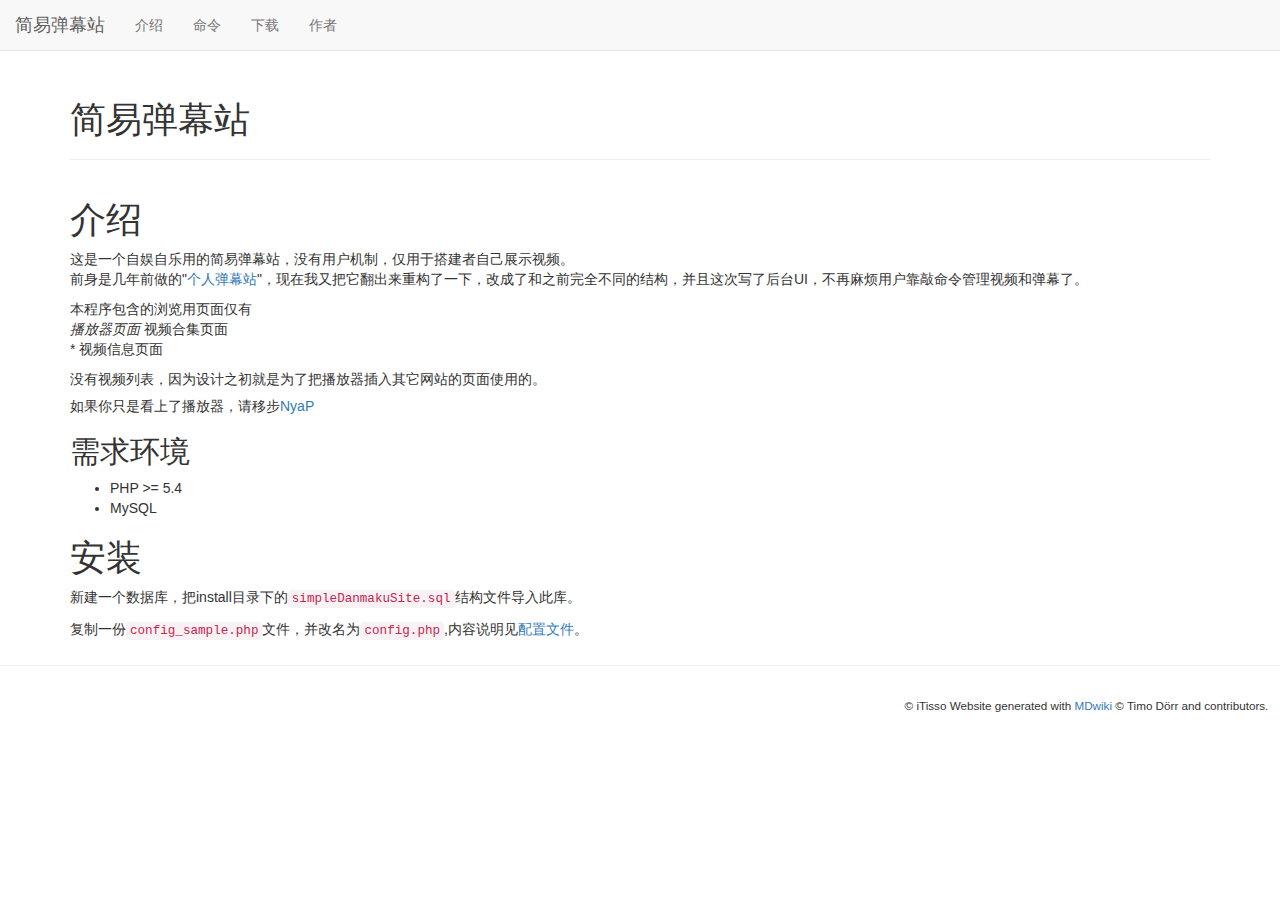
<file: doc/index.html>
<!DOCTYPE html>
<html>
<!--
   This is MDwiki v0.6.2
   (C) 2013 by Timo Dörr and contributors. This software is licensed
   under the terms of the GNU GPLv3 with additional terms applied.
   See https://github.com/Dynalon/mdwiki/blob/master/LICENSE.txt for more detail.
   See http://github.com/Dynalon/mdwiki for a copy of the source code.
-->
<head>
    <title>MDwiki</title>
    <meta name="viewport" content="width=device-width, initial-scale=1.0">
    <meta name="fragment" content="!">
    <link rel="shortcut icon" type="image/x-icon" href="favicon.png" />
    <meta charset="UTF-8">
    <style type="text/css">
    /* hide the main content while we assemble everything */
    .md-hidden-load { display: none; }

    .anchor-highlight {
        font-size: 0.7em;
        margin-left: 0.25em;
    }
    /* for pageContentMenu */
    #md-page-menu {
            position: static;
    }
    #md-page-menu a.active {
        /* background-color: rgba(0, 0, 0, 0.01); */
        font-weight: bold;
        padding-left: 6px;

    }
    @media (min-width: 992px) {
        #md-page-menu.affix {
            position: fixed;
        }
    }
    @media (min-width: 768px) {
        .md-float-left .col-sm-8, .md-float-right .col-sm-8 {
            max-width: 66.67%;
        }
        .md-float-left .col-sm-4, .md-float-right .col-sm-4  {
            max-width: 33.33%;
        }
        .md-float-left .col-sm-2, .md-float-right .col-sm-2 {
            max-width: 16.67%;
        }

    }
    @media (max-width: 992px) {
        a.forkmeongithub {
            display: none;
        }
    }
    @media (max-width: 768px) {
        /* don't use floating for smaller screens */
        .md-float-left .col-sm-8, .md-float-left .col-sm-4, .md-float-left .col-sm-2 {
            width: 100%;
            max-width: !important;
            min-width: 100%;
        }
        .md-float-right .col-sm-8, .md-float-right .col-sm-4, .md-float-right .col-sm-2 {
            width: 100%;
            max-width: !important;
            min-width: 100%;
        }
    }

    .md-floatenv .md-text {
        /* md-text is not of md-col-* but needs the spacing */
        margin-left: 15px;
        margin-right: 15px;
    }

    /* float images */
    .md-float-left .col-sm-8, .md-float-left .col-sm-4, .md-float-left .col-sm-2 {
        width: auto;
    }
    .md-float-right .col-sm-8, .md-float-right .col-sm-4, .md-float-right .col-sm-2 {
        float: right !important;
        width: auto;
    }
    #md-all .md-copyright-footer {
        background-color: !important;
        font-size: smaller;
        padding: 1em;
    }
    </style>

<link rel="stylesheet" href="//netdna.bootstrapcdn.com/bootstrap/3.0.0/css/bootstrap.min.css" type="text/css"></link>
<link rel="stylesheet" href="//yandex.st/highlightjs/7.3/styles/github.min.css" type="text/css"></link>
<script type="text/javascript" src="//ajax.googleapis.com/ajax/libs/jquery/1.8.3/jquery.min.js"></script>
<script type="text/javascript" src="//netdna.bootstrapcdn.com/bootstrap/3.0.0/js/bootstrap.min.js"></script>
<script type="text/javascript" src="//yandex.st/highlightjs/7.3/highlight.min.js"></script>
<!-- START extlib/css/colorbox.css -->
<style id="style:extlib/css/colorbox.css">/*
    ColorBox Core Style:
    The following CSS is consistent between example themes and should not be altered.
*/
#colorbox, #cboxOverlay, #cboxWrapper{position:absolute; top:0; left:0; z-index:9999; overflow:hidden;}
#cboxOverlay{position:fixed; width:100%; height:100%;}
#cboxMiddleLeft, #cboxBottomLeft{clear:left;}
#cboxContent{position:relative;}
#cboxLoadedContent{overflow:auto;}
#cboxTitle{margin:0;}
#cboxLoadingOverlay, #cboxLoadingGraphic{position:absolute; top:0; left:0; width:100%; height:100%;}
#cboxPrevious, #cboxNext, #cboxClose, #cboxSlideshow{cursor:pointer;}
.cboxPhoto{float:left; margin:auto; border:0; display:block; max-width:none;}
.cboxIframe{width:100%; height:100%; display:block; border:0;}
#colorbox, #cboxContent, #cboxLoadedContent{box-sizing:content-box;}

/*
    User Style:
    Change the following styles to modify the appearance of ColorBox.  They are
    ordered & tabbed in a way that represents the nesting of the generated HTML.
*/
#cboxOverlay{background:#000;}

#colorbox{}

        #cboxTitle{position:absolute; bottom:-25px; left:0; text-align:center; width:100%; font-weight:bold; color:#7C7C7C;}
        #cboxCurrent{position:absolute; bottom:-25px; left:58px; font-weight:bold; color:#7C7C7C;}

        #cboxPrevious, #cboxNext, #cboxClose, #cboxSlideshow{position:absolute; bottom:-29px; background-repeat: no-repeat; background-position: 0px 0px; width:23px; height:23px; text-indent:-9999px;}
        #cboxPrevious{left:0px; background-position: -51px -25px;}
        #cboxPrevious:hover{background-position:-51px 0px;}
        #cboxNext{left:27px; background-position:-75px -25px;}
        #cboxNext:hover{background-position:-75px 0px;}
        #cboxClose{right:0; background-position:-100px -25px;}
        #cboxClose:hover{background-position:-100px 0px;}

        .cboxSlideshow_on #cboxSlideshow{background-position:-125px 0px; right:27px;}
        .cboxSlideshow_on #cboxSlideshow:hover{background-position:-150px 0px;}
        .cboxSlideshow_off #cboxSlideshow{background-position:-150px -25px; right:27px;}
        .cboxSlideshow_off #cboxSlideshow:hover{background-position:-125px 0px;}

/* begin inline customizing */

    #cboxBottomCenter{height:43px; background-repeat: repeat-x; background-position: bottom left;}
    #cboxTopCenter{height:14px; background-repeat: repeat-x; background-position: top left;}

    #cboxBottomCenter, #cboxTopCenter {background-image:url([data-uri]);}

    #cboxTopLeft, #cboxTopRight, #cboxBottomLeft, #cboxBottomRight, #cboxMiddleLeft,

    #cboxMiddleRight, #cboxContent,#cboxPrevious, #cboxNext, #cboxClose, #cboxSlideshow {
        background-image:url([data-uri]);
    }

    #cboxTopLeft{width:14px; height:14px; background-repeat: no-repeat; background-position: 0 0;}
    #cboxTopRight{width:14px; height:14px; background-repeat: no-repeat; background-position: -36px 0;}
    #cboxBottomLeft{width:14px; height:43px; background-repeat: no-repeat; background-position: 0 -32px;}
    #cboxBottomRight{width:14px; height:43px;  background-repeat: no-repeat; background-position: -36px -32px;}
    #cboxMiddleLeft{width:14px; background-repeat: repeat-y; background-position: -175px 0;}
    #cboxMiddleRight{width:14px; background-repeat: repeat-y; background-position: -211px 0;}
    #cboxContent{background:#fff; overflow:visible;}



        .cboxIframe{background:#fff;}
        #cboxError{padding:50px; border:1px solid #ccc;}
        #cboxLoadedContent{margin-bottom:5px;}
        #cboxLoadingOverlay{background:url([data-uri]);
         background-repeat: no-repeat; background-position: center center;}
        #cboxLoadingGraphic{background: url([data-uri]);
            background-repeat: no-repeat; background-position: center center;}
</style><!-- END extlib/css/colorbox.css -->
<!-- START extlib/js/jquery.colorbox.min.js -->
<script type="text/javascript">(function(a,b,c){function Z(c,d,e){var g=b.createElement(c);return d&&(g.id=f+d),e&&(g.style.cssText=e),a(g)}function $(a){var b=y.length,c=(Q+a)%b;return 0>c?b+c:c}function _(a,b){return Math.round((/%/.test(a)?("x"===b?bb():cb())/100:1)*parseInt(a,10))}function ab(a){return K.photo||/\.(gif|png|jp(e|g|eg)|bmp|ico)((#|\?).*)?$/i.test(a)}function bb(){return c.innerWidth||z.width()}function cb(){return c.innerHeight||z.height()}function db(){var b,c=a.data(P,e);null==c?(K=a.extend({},d),console&&console.log&&console.log("Error: cboxElement missing settings object")):K=a.extend({},c);for(b in K)a.isFunction(K[b])&&"on"!==b.slice(0,2)&&(K[b]=K[b].call(P));K.rel=K.rel||P.rel||a(P).data("rel")||"nofollow",K.href=K.href||a(P).attr("href"),K.title=K.title||P.title,"string"==typeof K.href&&(K.href=a.trim(K.href))}function eb(b,c){a.event.trigger(b),c&&c.call(P)}function fb(){var a,d,e,b=f+"Slideshow_",c="click."+f;K.slideshow&&y[1]?(d=function(){F.text(K.slideshowStop).unbind(c).bind(j,function(){(K.loop||y[Q+1])&&(a=setTimeout(W.next,K.slideshowSpeed))}).bind(i,function(){clearTimeout(a)}).one(c+" "+k,e),r.removeClass(b+"off").addClass(b+"on"),a=setTimeout(W.next,K.slideshowSpeed)},e=function(){clearTimeout(a),F.text(K.slideshowStart).unbind([j,i,k,c].join(" ")).one(c,function(){W.next(),d()}),r.removeClass(b+"on").addClass(b+"off")},K.slideshowAuto?d():e()):r.removeClass(b+"off "+b+"on")}function gb(b){U||(P=b,db(),y=a(P),Q=0,"nofollow"!==K.rel&&(y=a("."+g).filter(function(){var c,b=a.data(this,e);return b&&(c=a(this).data("rel")||b.rel||this.rel),c===K.rel}),Q=y.index(P),-1===Q&&(y=y.add(P),Q=y.length-1)),S||(S=T=!0,r.show(),K.returnFocus&&a(P).blur().one(l,function(){a(this).focus()}),q.css({opacity:+K.opacity,cursor:K.overlayClose?"pointer":"auto"}).show(),K.w=_(K.initialWidth,"x"),K.h=_(K.initialHeight,"y"),W.position(),o&&z.bind("resize."+p+" scroll."+p,function(){q.css({width:bb(),height:cb(),top:z.scrollTop(),left:z.scrollLeft()})}).trigger("resize."+p),eb(h,K.onOpen),J.add(D).hide(),I.html(K.close).show()),W.load(!0))}function hb(){!r&&b.body&&(Y=!1,z=a(c),r=Z(X).attr({id:e,"class":n?f+(o?"IE6":"IE"):""}).hide(),q=Z(X,"Overlay",o?"position:absolute":"").hide(),C=Z(X,"LoadingOverlay").add(Z(X,"LoadingGraphic")),s=Z(X,"Wrapper"),t=Z(X,"Content").append(A=Z(X,"LoadedContent","width:0; height:0; overflow:hidden"),D=Z(X,"Title"),E=Z(X,"Current"),G=Z(X,"Next"),H=Z(X,"Previous"),F=Z(X,"Slideshow").bind(h,fb),I=Z(X,"Close")),s.append(Z(X).append(Z(X,"TopLeft"),u=Z(X,"TopCenter"),Z(X,"TopRight")),Z(X,!1,"clear:left").append(v=Z(X,"MiddleLeft"),t,w=Z(X,"MiddleRight")),Z(X,!1,"clear:left").append(Z(X,"BottomLeft"),x=Z(X,"BottomCenter"),Z(X,"BottomRight"))).find("div div").css({"float":"left"}),B=Z(X,!1,"position:absolute; width:9999px; visibility:hidden; display:none"),J=G.add(H).add(E).add(F),a(b.body).append(q,r.append(s,B)))}function ib(){return r?(Y||(Y=!0,L=u.height()+x.height()+t.outerHeight(!0)-t.height(),M=v.width()+w.width()+t.outerWidth(!0)-t.width(),N=A.outerHeight(!0),O=A.outerWidth(!0),r.css({"padding-bottom":L,"padding-right":M}),G.click(function(){W.next()}),H.click(function(){W.prev()}),I.click(function(){W.close()}),q.click(function(){K.overlayClose&&W.close()}),a(b).bind("keydown."+f,function(a){var b=a.keyCode;S&&K.escKey&&27===b&&(a.preventDefault(),W.close()),S&&K.arrowKey&&y[1]&&(37===b?(a.preventDefault(),H.click()):39===b&&(a.preventDefault(),G.click()))}),a("."+g,b).live("click",function(a){a.which>1||a.shiftKey||a.altKey||a.metaKey||(a.preventDefault(),gb(this))})),!0):!1}var q,r,s,t,u,v,w,x,y,z,A,B,C,D,E,F,G,H,I,J,K,L,M,N,O,P,Q,R,S,T,U,V,W,Y,d={transition:"elastic",speed:300,width:!1,initialWidth:"600",innerWidth:!1,maxWidth:!1,height:!1,initialHeight:"450",innerHeight:!1,maxHeight:!1,scalePhotos:!0,scrolling:!0,inline:!1,html:!1,iframe:!1,fastIframe:!0,photo:!1,href:!1,title:!1,rel:!1,opacity:.9,preloading:!0,current:"image {current} of {total}",previous:"previous",next:"next",close:"close",xhrError:"This content failed to load.",imgError:"This image failed to load.",open:!1,returnFocus:!0,reposition:!0,loop:!0,slideshow:!1,slideshowAuto:!0,slideshowSpeed:2500,slideshowStart:"start slideshow",slideshowStop:"stop slideshow",onOpen:!1,onLoad:!1,onComplete:!1,onCleanup:!1,onClosed:!1,overlayClose:!0,escKey:!0,arrowKey:!0,top:!1,bottom:!1,left:!1,right:!1,fixed:!1,data:void 0},e="colorbox",f="cbox",g=f+"Element",h=f+"_open",i=f+"_load",j=f+"_complete",k=f+"_cleanup",l=f+"_closed",m=f+"_purge",n=!a.support.opacity&&!a.support.style,o=n&&!c.XMLHttpRequest,p=f+"_IE6",X="div";a.colorbox||(a(hb),W=a.fn[e]=a[e]=function(b,c){var f=this;if(b=b||{},hb(),ib()){if(!f[0]){if(f.selector)return f;f=a("<a/>"),b.open=!0}c&&(b.onComplete=c),f.each(function(){a.data(this,e,a.extend({},a.data(this,e)||d,b))}).addClass(g),(a.isFunction(b.open)&&b.open.call(f)||b.open)&&gb(f[0])}return f},W.position=function(a,b){function j(a){u[0].style.width=x[0].style.width=t[0].style.width=a.style.width,t[0].style.height=v[0].style.height=w[0].style.height=a.style.height}var c,h,i,d=0,e=0,g=r.offset();z.unbind("resize."+f),r.css({top:-9e4,left:-9e4}),h=z.scrollTop(),i=z.scrollLeft(),K.fixed&&!o?(g.top-=h,g.left-=i,r.css({position:"fixed"})):(d=h,e=i,r.css({position:"absolute"})),e+=K.right!==!1?Math.max(bb()-K.w-O-M-_(K.right,"x"),0):K.left!==!1?_(K.left,"x"):Math.round(Math.max(bb()-K.w-O-M,0)/2),d+=K.bottom!==!1?Math.max(cb()-K.h-N-L-_(K.bottom,"y"),0):K.top!==!1?_(K.top,"y"):Math.round(Math.max(cb()-K.h-N-L,0)/2),r.css({top:g.top,left:g.left}),a=r.width()===K.w+O&&r.height()===K.h+N?0:a||0,s[0].style.width=s[0].style.height="9999px",c={width:K.w+O,height:K.h+N,top:d,left:e},0===a&&r.css(c),r.dequeue().animate(c,{duration:a,complete:function(){j(this),T=!1,s[0].style.width=K.w+O+M+"px",s[0].style.height=K.h+N+L+"px",K.reposition&&setTimeout(function(){z.bind("resize."+f,W.position)},1),b&&b()},step:function(){j(this)}})},W.resize=function(a){S&&(a=a||{},a.width&&(K.w=_(a.width,"x")-O-M),a.innerWidth&&(K.w=_(a.innerWidth,"x")),A.css({width:K.w}),a.height&&(K.h=_(a.height,"y")-N-L),a.innerHeight&&(K.h=_(a.innerHeight,"y")),a.innerHeight||a.height||(A.css({height:"auto"}),K.h=A.height()),A.css({height:K.h}),W.position("none"===K.transition?0:K.speed))},W.prep=function(b){function g(){return K.w=K.w||A.width(),K.w=K.mw&&K.mw<K.w?K.mw:K.w,K.w}function h(){return K.h=K.h||A.height(),K.h=K.mh&&K.mh<K.h?K.mh:K.h,K.h}if(S){var c,d="none"===K.transition?0:K.speed;A.remove(),A=Z(X,"LoadedContent").append(b),A.hide().appendTo(B.show()).css({width:g(),overflow:K.scrolling?"auto":"hidden"}).css({height:h()}).prependTo(t),B.hide(),a(R).css({"float":"none"}),o&&a("select").not(r.find("select")).filter(function(){return"hidden"!==this.style.visibility}).css({visibility:"hidden"}).one(k,function(){this.style.visibility="inherit"}),c=function(){function s(){n&&r[0].style.removeAttribute("filter")}var b,c,h,l,o,p,q,g=y.length,i="frameBorder",k="allowTransparency";if(S){if(l=function(){clearTimeout(V),C.detach().hide(),eb(j,K.onComplete)},n&&R&&A.fadeIn(100),D.html(K.title).add(A).show(),g>1){if("string"==typeof K.current&&E.html(K.current.replace("{current}",Q+1).replace("{total}",g)).show(),G[K.loop||g-1>Q?"show":"hide"]().html(K.next),H[K.loop||Q?"show":"hide"]().html(K.previous),K.slideshow&&F.show(),K.preloading)for(b=[$(-1),$(1)];c=y[b.pop()];)q=a.data(c,e),q&&q.href?(o=q.href,a.isFunction(o)&&(o=o.call(c))):o=c.href,ab(o)&&(p=new Image,p.src=o)}else J.hide();K.iframe?(h=Z("iframe")[0],i in h&&(h[i]=0),k in h&&(h[k]="true"),h.name=f+ +new Date,K.fastIframe?l():a(h).one("load",l),h.src=K.href,K.scrolling||(h.scrolling="no"),a(h).addClass(f+"Iframe").appendTo(A).one(m,function(){h.src="//about:blank"})):l(),"fade"===K.transition?r.fadeTo(d,1,s):s()}},"fade"===K.transition?r.fadeTo(d,0,function(){W.position(0,c)}):W.position(d,c)}},W.load=function(b){var c,d,e=W.prep;T=!0,R=!1,P=y[Q],b||db(),eb(m),eb(i,K.onLoad),K.h=K.height?_(K.height,"y")-N-L:K.innerHeight&&_(K.innerHeight,"y"),K.w=K.width?_(K.width,"x")-O-M:K.innerWidth&&_(K.innerWidth,"x"),K.mw=K.w,K.mh=K.h,K.maxWidth&&(K.mw=_(K.maxWidth,"x")-O-M,K.mw=K.w&&K.w<K.mw?K.w:K.mw),K.maxHeight&&(K.mh=_(K.maxHeight,"y")-N-L,K.mh=K.h&&K.h<K.mh?K.h:K.mh),c=K.href,V=setTimeout(function(){C.show().appendTo(t)},100),K.inline?(Z(X).hide().insertBefore(a(c)[0]).one(m,function(){a(this).replaceWith(A.children())}),e(a(c))):K.iframe?e(" "):K.html?e(K.html):ab(c)?(a(R=new Image).addClass(f+"Photo").error(function(){K.title=!1,e(Z(X,"Error").html(K.imgError))}).load(function(){var a;R.onload=null,K.scalePhotos&&(d=function(){R.height-=R.height*a,R.width-=R.width*a},K.mw&&R.width>K.mw&&(a=(R.width-K.mw)/R.width,d()),K.mh&&R.height>K.mh&&(a=(R.height-K.mh)/R.height,d())),K.h&&(R.style.marginTop=Math.max(K.h-R.height,0)/2+"px"),y[1]&&(K.loop||y[Q+1])&&(R.style.cursor="pointer",R.onclick=function(){W.next()}),n&&(R.style.msInterpolationMode="bicubic"),setTimeout(function(){e(R)},1)}),setTimeout(function(){R.src=c},1)):c&&B.load(c,K.data,function(b,c){e("error"===c?Z(X,"Error").html(K.xhrError):a(this).contents())})},W.next=function(){!T&&y[1]&&(K.loop||y[Q+1])&&(Q=$(1),W.load())},W.prev=function(){!T&&y[1]&&(K.loop||Q)&&(Q=$(-1),W.load())},W.close=function(){S&&!U&&(U=!0,S=!1,eb(k,K.onCleanup),z.unbind("."+f+" ."+p),q.fadeTo(200,0),r.stop().fadeTo(300,0,function(){r.add(q).css({opacity:1,cursor:"auto"}).hide(),eb(m),A.remove(),setTimeout(function(){U=!1,eb(l,K.onClosed)},1)}))},W.remove=function(){a([]).add(r).add(q).remove(),r=null,a("."+g).removeData(e).removeClass(g).die()},W.element=function(){return a(P)},W.settings=d)})(jQuery,document,this);</script>
<!-- END extlib/js/jquery.colorbox.min.js -->
<!-- START dist/MDwiki.min.js -->
<script type="text/javascript">function googlemapsReady(){googlemapsLoadDone.resolve()}(function(){function a(a){this.tokens=[],this.tokens.links={},this.options=a||h.defaults,this.rules=i.normal,this.options.gfm&&(this.rules=this.options.tables?i.tables:i.gfm)}function b(a,b){if(this.options=b||h.defaults,this.links=a,this.rules=j.normal,!this.links)throw new Error("Tokens array requires a `links` property.");this.options.gfm?this.rules=this.options.breaks?j.breaks:j.gfm:this.options.pedantic&&(this.rules=j.pedantic)}function c(a){this.tokens=[],this.token=null,this.options=a||h.defaults}function d(a,b){return a.replace(b?/&/g:/&(?!#?\w+;)/g,"&amp;").replace(/</g,"&lt;").replace(/>/g,"&gt;").replace(/"/g,"&quot;").replace(/'/g,"&#39;")}function e(a,b){return a=a.source,b=b||"",function c(d,e){return d?(e=e.source||e,e=e.replace(/(^|[^\[])\^/g,"$1"),a=a.replace(d,e),c):new RegExp(a,b)}}function f(){}function g(a){for(var b,c,d=1;d<arguments.length;d++){b=arguments[d];for(c in b)Object.prototype.hasOwnProperty.call(b,c)&&(a[c]=b[c])}return a}function h(b,e,f){if(f||"function"==typeof e){f||(f=e,e=null),e&&(e=g({},h.defaults,e));var i=a.lex(i,e),j=e.highlight,k=0,l=i.length,m=0;if(!j||j.length<3)return f(null,c.parse(i,e));for(var n=function(){delete e.highlight;var a=c.parse(i,e);return e.highlight=j,f(null,a)};l>m;m++)!function(a){return"code"===a.type?(k++,j(a.text,a.lang,function(b,c){return null==c||c===a.text?--k||n():(a.text=c,a.escaped=!0,void(--k||n()))})):void 0}(i[m])}else try{return e&&(e=g({},h.defaults,e)),c.parse(a.lex(b,e),e)}catch(o){if(o.message+="\nPlease report this to https://github.com/chjj/marked.",(e||h.defaults).silent)return"<p>An error occured:</p><pre>"+d(o.message+"",!0)+"</pre>";throw o}}var i={newline:/^\n+/,code:/^( {4}[^\n]+\n*)+/,fences:f,hr:/^( *[-*_]){3,} *(?:\n+|$)/,heading:/^ *(#{1,6}) *([^\n]+?) *#* *(?:\n+|$)/,nptable:f,lheading:/^([^\n]+)\n *(=|-){3,} *\n*/,blockquote:/^( *>[^\n]+(\n[^\n]+)*\n*)+/,list:/^( *)(bull) [\s\S]+?(?:hr|\n{2,}(?! )(?!\1bull )\n*|\s*$)/,html:/^ *(?:comment|closed|closing) *(?:\n{2,}|\s*$)/,def:/^ *\[([^\]]+)\]: *<?([^\s>]+)>?(?: +["(]([^\n]+)[")])? *(?:\n+|$)/,table:f,paragraph:/^((?:[^\n]+\n?(?!hr|heading|lheading|blockquote|tag|def))+)\n*/,text:/^[^\n]+/};i.bullet=/(?:[*+-]|\d+\.)/,i.item=/^( *)(bull) [^\n]*(?:\n(?!\1bull )[^\n]*)*/,i.item=e(i.item,"gm")(/bull/g,i.bullet)(),i.list=e(i.list)(/bull/g,i.bullet)("hr",/\n+(?=(?: *[-*_]){3,} *(?:\n+|$))/)(),i._tag="(?!(?:a|em|strong|small|s|cite|q|dfn|abbr|data|time|code|var|samp|kbd|sub|sup|i|b|u|mark|ruby|rt|rp|bdi|bdo|span|br|wbr|ins|del|img)\\b)\\w+(?!:/|@)\\b",i.html=e(i.html)("comment",/<!--[\s\S]*?-->/)("closed",/<(tag)[\s\S]+?<\/\1>/)("closing",/<tag(?:"[^"]*"|'[^']*'|[^'">])*?>/)(/tag/g,i._tag)(),i.paragraph=e(i.paragraph)("hr",i.hr)("heading",i.heading)("lheading",i.lheading)("blockquote",i.blockquote)("tag","<"+i._tag)("def",i.def)(),i.normal=g({},i),i.gfm=g({},i.normal,{fences:/^ *(`{3,}|~{3,}) *(\S+)? *\n([\s\S]+?)\s*\1 *(?:\n+|$)/,paragraph:/^/}),i.gfm.paragraph=e(i.paragraph)("(?!","(?!"+i.gfm.fences.source.replace("\\1","\\2")+"|")(),i.tables=g({},i.gfm,{nptable:/^ *(\S.*\|.*)\n *([-:]+ *\|[-| :]*)\n((?:.*\|.*(?:\n|$))*)\n*/,table:/^ *\|(.+)\n *\|( *[-:]+[-| :]*)\n((?: *\|.*(?:\n|$))*)\n*/}),a.rules=i,a.lex=function(b,c){var d=new a(c);return d.lex(b)},a.prototype.lex=function(a){return a=a.replace(/\r\n|\r/g,"\n").replace(/\t/g,"    ").replace(/\u00a0/g," ").replace(/\u2424/g,"\n"),this.token(a,!0)},a.prototype.token=function(a,b){for(var c,d,e,f,g,h,j,k,l,a=a.replace(/^ +$/gm,"");a;)if((e=this.rules.newline.exec(a))&&(a=a.substring(e[0].length),e[0].length>1&&this.tokens.push({type:"space"})),e=this.rules.code.exec(a))a=a.substring(e[0].length),e=e[0].replace(/^ {4}/gm,""),this.tokens.push({type:"code",text:this.options.pedantic?e:e.replace(/\n+$/,"")});else if(e=this.rules.fences.exec(a))a=a.substring(e[0].length),this.tokens.push({type:"code",lang:e[2],text:e[3]});else if(e=this.rules.heading.exec(a))a=a.substring(e[0].length),this.tokens.push({type:"heading",depth:e[1].length,text:e[2]});else if(b&&(e=this.rules.nptable.exec(a))){for(a=a.substring(e[0].length),h={type:"table",header:e[1].replace(/^ *| *\| *$/g,"").split(/ *\| */),align:e[2].replace(/^ *|\| *$/g,"").split(/ *\| */),cells:e[3].replace(/\n$/,"").split("\n")},k=0;k<h.align.length;k++)h.align[k]=/^ *-+: *$/.test(h.align[k])?"right":/^ *:-+: *$/.test(h.align[k])?"center":/^ *:-+ *$/.test(h.align[k])?"left":null;for(k=0;k<h.cells.length;k++)h.cells[k]=h.cells[k].split(/ *\| */);this.tokens.push(h)}else if(e=this.rules.lheading.exec(a))a=a.substring(e[0].length),this.tokens.push({type:"heading",depth:"="===e[2]?1:2,text:e[1]});else if(e=this.rules.hr.exec(a))a=a.substring(e[0].length),this.tokens.push({type:"hr"});else if(e=this.rules.blockquote.exec(a))a=a.substring(e[0].length),this.tokens.push({type:"blockquote_start"}),e=e[0].replace(/^ *> ?/gm,""),this.token(e,b),this.tokens.push({type:"blockquote_end"});else if(e=this.rules.list.exec(a)){for(a=a.substring(e[0].length),f=e[2],this.tokens.push({type:"list_start",ordered:f.length>1}),e=e[0].match(this.rules.item),c=!1,l=e.length,k=0;l>k;k++)h=e[k],j=h.length,h=h.replace(/^ *([*+-]|\d+\.) +/,""),~h.indexOf("\n ")&&(j-=h.length,h=this.options.pedantic?h.replace(/^ {1,4}/gm,""):h.replace(new RegExp("^ {1,"+j+"}","gm"),"")),this.options.smartLists&&k!==l-1&&(g=i.bullet.exec(e[k+1])[0],f===g||f.length>1&&g.length>1||(a=e.slice(k+1).join("\n")+a,k=l-1)),d=c||/\n\n(?!\s*$)/.test(h),k!==l-1&&(c="\n"===h[h.length-1],d||(d=c)),this.tokens.push({type:d?"loose_item_start":"list_item_start"}),this.token(h,!1),this.tokens.push({type:"list_item_end"});this.tokens.push({type:"list_end"})}else if(e=this.rules.html.exec(a))a=a.substring(e[0].length),this.tokens.push({type:this.options.sanitize?"paragraph":"html",pre:"pre"===e[1]||"script"===e[1],text:e[0]});else if(b&&(e=this.rules.def.exec(a)))a=a.substring(e[0].length),this.tokens.links[e[1].toLowerCase()]={href:e[2],title:e[3]};else if(b&&(e=this.rules.table.exec(a))){for(a=a.substring(e[0].length),h={type:"table",header:e[1].replace(/^ *| *\| *$/g,"").split(/ *\| */),align:e[2].replace(/^ *|\| *$/g,"").split(/ *\| */),cells:e[3].replace(/(?: *\| *)?\n$/,"").split("\n")},k=0;k<h.align.length;k++)h.align[k]=/^ *-+: *$/.test(h.align[k])?"right":/^ *:-+: *$/.test(h.align[k])?"center":/^ *:-+ *$/.test(h.align[k])?"left":null;for(k=0;k<h.cells.length;k++)h.cells[k]=h.cells[k].replace(/^ *\| *| *\| *$/g,"").split(/ *\| */);this.tokens.push(h)}else if(b&&(e=this.rules.paragraph.exec(a)))a=a.substring(e[0].length),this.tokens.push({type:"paragraph",text:"\n"===e[1][e[1].length-1]?e[1].slice(0,-1):e[1]});else if(e=this.rules.text.exec(a))a=a.substring(e[0].length),this.tokens.push({type:"text",text:e[0]});else if(a)throw new Error("Infinite loop on byte: "+a.charCodeAt(0));return this.tokens};var j={escape:/^\\([\\`*{}\[\]()#+\-.!_>])/,autolink:/^<([^ >]+(@|:\/)[^ >]+)>/,url:f,tag:/^<!--[\s\S]*?-->|^<\/?\w+(?:"[^"]*"|'[^']*'|[^'">])*?>/,link:/^!?\[(inside)\]\(href\)/,reflink:/^!?\[(inside)\]\s*\[([^\]]*)\]/,nolink:/^!?\[((?:\[[^\]]*\]|[^\[\]])*)\]/,strong:/^__([\s\S]+?)__(?!_)|^\*\*([\s\S]+?)\*\*(?!\*)/,em:/^\b_((?:__|[\s\S])+?)_\b|^\*((?:\*\*|[\s\S])+?)\*(?!\*)/,code:/^(`+)\s*([\s\S]*?[^`])\s*\1(?!`)/,br:/^ {2,}\n(?!\s*$)/,del:f,text:/^[\s\S]+?(?=[\\<!\[_*`]| {2,}\n|$)/};j._inside=/(?:\[[^\]]*\]|[^\]]|\](?=[^\[]*\]))*/,j._href=/\s*<?(.*?)>?(?:\s+['"]([\s\S]*?)['"])?\s*/,j.link=e(j.link)("inside",j._inside)("href",j._href)(),j.reflink=e(j.reflink)("inside",j._inside)(),j.normal=g({},j),j.pedantic=g({},j.normal,{strong:/^__(?=\S)([\s\S]*?\S)__(?!_)|^\*\*(?=\S)([\s\S]*?\S)\*\*(?!\*)/,em:/^_(?=\S)([\s\S]*?\S)_(?!_)|^\*(?=\S)([\s\S]*?\S)\*(?!\*)/}),j.gfm=g({},j.normal,{escape:e(j.escape)("])","~|])")(),url:/^(https?:\/\/[^\s<]+[^<.,:;"')\]\s])/,del:/^~~(?=\S)([\s\S]*?\S)~~/,text:e(j.text)("]|","~]|")("|","|https?://|")()}),j.breaks=g({},j.gfm,{br:e(j.br)("{2,}","*")(),text:e(j.gfm.text)("{2,}","*")()}),b.rules=j,b.output=function(a,c,d){var e=new b(c,d);return e.output(a)},b.prototype.output=function(a){for(var b,c,e,f,g="";a;)if(f=this.rules.escape.exec(a))a=a.substring(f[0].length),g+=f[1];else if(f=this.rules.autolink.exec(a))a=a.substring(f[0].length),"@"===f[2]?(c=this.mangle(":"===f[1][6]?f[1].substring(7):f[1]),e=this.mangle("mailto:")+c):(c=d(f[1]),e=c),g+='<a href="'+e+'">'+c+"</a>";else if(f=this.rules.url.exec(a))a=a.substring(f[0].length),c=d(f[1]),e=c,g+='<a href="'+e+'">'+c+"</a>";else if(f=this.rules.tag.exec(a))a=a.substring(f[0].length),g+=this.options.sanitize?d(f[0]):f[0];else if(f=this.rules.link.exec(a))a=a.substring(f[0].length),g+=this.outputLink(f,{href:f[2],title:f[3]});else if((f=this.rules.reflink.exec(a))||(f=this.rules.nolink.exec(a))){if(a=a.substring(f[0].length),b=(f[2]||f[1]).replace(/\s+/g," "),b=this.links[b.toLowerCase()],!b||!b.href){g+=f[0][0],a=f[0].substring(1)+a;continue}g+=this.outputLink(f,b)}else if(f=this.rules.strong.exec(a))a=a.substring(f[0].length),g+="<strong>"+this.output(f[2]||f[1])+"</strong>";else if(f=this.rules.em.exec(a))a=a.substring(f[0].length),g+="<em>"+this.output(f[2]||f[1])+"</em>";else if(f=this.rules.code.exec(a))a=a.substring(f[0].length),g+="<code>"+d(f[2],!0)+"</code>";else if(f=this.rules.br.exec(a))a=a.substring(f[0].length),g+="<br>";else if(f=this.rules.del.exec(a))a=a.substring(f[0].length),g+="<del>"+this.output(f[1])+"</del>";else if(f=this.rules.text.exec(a))a=a.substring(f[0].length),g+=d(f[0]);else if(a)throw new Error("Infinite loop on byte: "+a.charCodeAt(0));return g},b.prototype.outputLink=function(a,b){return"!"!==a[0][0]?'<a href="'+d(b.href)+'"'+(b.title?' title="'+d(b.title)+'"':"")+">"+this.output(a[1])+"</a>":'<img src="'+d(b.href)+'" alt="'+d(a[1])+'"'+(b.title?' title="'+d(b.title)+'"':"")+">"},b.prototype.smartypants=function(a){return this.options.smartypants?a.replace(/--/g,"—").replace(/'([^']*)'/g,"‘$1’").replace(/"([^"]*)"/g,"“$1”").replace(/\.{3}/g,"…"):a},b.prototype.mangle=function(a){for(var b,c="",d=a.length,e=0;d>e;e++)b=a.charCodeAt(e),Math.random()>.5&&(b="x"+b.toString(16)),c+="&#"+b+";";return c},c.parse=function(a,b){var d=new c(b);return d.parse(a)},c.prototype.parse=function(a){this.inline=new b(a.links,this.options),this.tokens=a.reverse();for(var c="";this.next();)c+=this.tok();return c},c.prototype.next=function(){return this.token=this.tokens.pop()},c.prototype.peek=function(){return this.tokens[this.tokens.length-1]||0},c.prototype.parseText=function(){for(var a=this.token.text;"text"===this.peek().type;)a+="\n"+this.next().text;return this.inline.output(a)},c.prototype.tok=function(){switch(this.token.type){case"space":return"";case"hr":return"<hr>\n";case"heading":return"<h"+this.token.depth+">"+this.inline.output(this.token.text)+"</h"+this.token.depth+">\n";case"code":if(this.options.highlight){var a=this.options.highlight(this.token.text,this.token.lang);null!=a&&a!==this.token.text&&(this.token.escaped=!0,this.token.text=a)}return this.token.escaped||(this.token.text=d(this.token.text,!0)),"<pre><code"+(this.token.lang?' class="'+this.options.langPrefix+this.token.lang+'"':"")+">"+this.token.text+"</code></pre>\n";case"table":var b,c,e,f,g,h="";for(h+="<thead>\n<tr>\n",c=0;c<this.token.header.length;c++)b=this.inline.output(this.token.header[c]),h+=this.token.align[c]?'<th align="'+this.token.align[c]+'">'+b+"</th>\n":"<th>"+b+"</th>\n";for(h+="</tr>\n</thead>\n",h+="<tbody>\n",c=0;c<this.token.cells.length;c++){for(e=this.token.cells[c],h+="<tr>\n",g=0;g<e.length;g++)f=this.inline.output(e[g]),h+=this.token.align[g]?'<td align="'+this.token.align[g]+'">'+f+"</td>\n":"<td>"+f+"</td>\n";h+="</tr>\n"}return h+="</tbody>\n","<table>\n"+h+"</table>\n";case"blockquote_start":for(var h="";"blockquote_end"!==this.next().type;)h+=this.tok();return"<blockquote>\n"+h+"</blockquote>\n";case"list_start":for(var i=this.token.ordered?"ol":"ul",h="";"list_end"!==this.next().type;)h+=this.tok();return"<"+i+">\n"+h+"</"+i+">\n";case"list_item_start":for(var h="";"list_item_end"!==this.next().type;)h+="text"===this.token.type?this.parseText():this.tok();return"<li>"+h+"</li>\n";case"loose_item_start":for(var h="";"list_item_end"!==this.next().type;)h+=this.tok();return"<li>"+h+"</li>\n";case"html":return this.token.pre||this.options.pedantic?this.token.text:this.inline.output(this.token.text);case"paragraph":return"<p>"+this.inline.output(this.token.text)+"</p>\n";case"text":return"<p>"+this.parseText()+"</p>\n"}},f.exec=f,h.options=h.setOptions=function(a){return g(h.defaults,a),h},h.defaults={gfm:!0,tables:!0,breaks:!1,pedantic:!1,sanitize:!1,smartLists:!1,silent:!1,highlight:null,langPrefix:"lang-"},h.Parser=c,h.parser=c.parse,h.Lexer=a,h.lexer=a.lex,h.InlineLexer=b,h.inlineLexer=b.output,h.parse=h,"object"==typeof exports?module.exports=h:"function"==typeof define&&define.amd?define(function(){return h}):this.marked=h}).call(function(){return this||("undefined"!=typeof window?window:global)}()),function(a){"use strict";a("html").addClass("md-hidden-load"),a.md=function(b){return a.md.publicMethods[b]?a.md.publicMethods[b].apply(this,Array.prototype.slice.call(arguments,1)):void a.error("Method "+b+" does not exist on jquery.md")},a.md.config={title:null,useSideMenu:!0,lineBreaks:"gfm",additionalFooterText:"",anchorCharacter:"&para;",tocAnchor:"[ &uarr; ]"},a.md.gimmicks=[],a.md.stages=[],a.md.mainHref="",a.md.inPageAnchor="",a.md.loglevel={TRACE:10,DEBUG:20,INFO:30,WARN:40,ERROR:50,FATAL:60},a.md.logThreshold=a.md.loglevel.WARN}(jQuery),function(a){"use strict";a.md.getLogger=function(){var b=a.md.loglevel,c=function(c){var d=b[c];return function(b){a.md.logThreshold<=d&&console.log("["+c+"] "+b)}},d={};return d.trace=c("TRACE"),d.debug=c("DEBUG"),d.info=c("INFO"),d.warn=c("WARN"),d.error=c("ERROR"),d.fatal=c("FATAL"),d}}(jQuery),function(a){"use strict";var b=a.md.getLogger();a.Stage=function(c){var d=a.extend(a.Deferred(),{});return d.name=c,d.events=[],d.started=!1,d.reset=function(){d.complete=a.Deferred(),d.outstanding=[]},d.reset(),d.subscribe=function(b){d.started&&a.error("Subscribing to stage which already started!"),d.events.push(b)},d.unsubscribe=function(a){d.events.remove(a)},d.executeSubscribedFn=function(e){var f=a.Deferred();d.outstanding.push(f),a.md.util.wait(2500).done(function(){"resolved"!==f.state()&&(b.fatal("Timeout reached for done callback in stage: "+d.name+". Did you forget a done() call in a .subscribe() ?"),b.fatal("stage "+c+" failed running subscribed function: "+e))});var g=function(){f.resolve()};e(g)},d.run=function(){d.started=!0,a(d.events).each(function(a,b){d.executeSubscribedFn(b)}),0===d.outstanding.length&&d.resolve(),a.when.apply(a,d.outstanding).done(function(){d.resolve()}).fail(function(){d.resolve()})},d.done(function(){b.debug("stage "+d.name+" completed successfully.")}),d.fail(function(){b.debug("stage "+d.name+" completed with errors!")}),d}}(jQuery),function(a){"use strict";function b(){a.md.stages=[a.Stage("init"),a.Stage("load"),a.Stage("transform"),a.Stage("ready"),a.Stage("skel_ready"),a.Stage("bootstrap"),a.Stage("pregimmick"),a.Stage("gimmick"),a.Stage("postgimmick"),a.Stage("all_ready"),a.Stage("final_tests")],a.md.stage=function(b){var c=a.grep(a.md.stages,function(a){return a.name===b});return 0!==c.length?c[0]:void a.error("A stage by name "+b+"  does not exist")}}function c(){var b=a.md.stages;a.md.stages=[],a(b).each(function(b,c){a.md.stages.push(a.Stage(c.name))})}function d(b){var c={gfm:!0,tables:!0,breaks:!0};"original"===a.md.config.lineBreaks?c.breaks=!1:"gfm"===a.md.config.lineBreaks&&(c.breaks=!0),marked.setOptions(c);var d=marked(b);return d}function e(){var b="";a.md.stage("init").subscribe(function(c){var d={url:a.md.mainHref,dataType:"text"};a.ajax(d).done(function(a){b=a,c()}).fail(function(){var b=a.md.getLogger();b.fatal("Could not get "+a.md.mainHref),c()})}),a.md.stage("transform").subscribe(function(b){var c=a.md.mainHref.lastIndexOf("/"),d=a.md.mainHref.substring(0,c+1);a.md.baseUrl=d,b()}),a.md.stage("transform").subscribe(function(c){var e=d(b);a("#md-content").html(e),b="";var g=a.Deferred();f(g),g.always(function(){c()})})}function f(b){function c(){return a("a").filter(function(){var b=a(this).attr("href"),c=a(this).toptext(),d=a.md.util.hasMarkdownFileExtension(b),e="include"===c,f=c.startsWith("preview:");return(e||f)&&d})}function e(b,c){function d(a){return 3===a.nodeType}var e=0,f=[];return b.each(function(a,b){c>e&&(f.push(b),d(b)||e++)}),a(f)}var f=c(),g=a.md.util.countDownLatch(f.length);g.always(function(){b.resolve()}),f.each(function(b,c){var f=a(c),h=f.attr("href"),i=f.toptext();a.ajax({url:h,dataType:"text"}).done(function(b){var c=a(d(b));if(i.startsWith("preview:")){var g=parseInt(i.substring(8),10)||3,j=e(c,g);j.last().append('<a href="'+h+'"> ...read more &#10140;</a>'),j.insertBefore(f.parent("p").eq(0)),f.remove()}else c.insertAfter(f.parents("p")),f.remove()}).always(function(){g.countDown()})})}function g(a){return a?a.lastIndexOf("data:")>=0?!0:a.startsWith("mailto:")?!0:a.startsWith("file:")?!0:a.startsWith("ftp:")?!0:void 0:!1}function h(b,c){var d=a(b);void 0===c&&(c=""),d.find("a").not("#md-menu a").filter(function(){var b=a(this),c=b.attr("href");c&&0!==c.length||b.removeAttr("href")}),d.find("a, img").each(function(b,d){function e(b){return a.md.util.hasMarkdownFileExtension(b)?"#!"+b:b}var f=a(d),h=!1,i="href";f.attr(i)||(h=!0,i="src");var j=f.attr(i);if(!(j&&j.lastIndexOf("#!")>=0||g(j)||(h||!j.startsWith("#")||j.startsWith("#!")||f.click(function(b){b.preventDefault(),a.md.scrollToInPageAnchor(j)}),!a.md.util.isRelativeUrl(j)||h&&!a.md.util.isRelativePath(j)||!h&&a.md.util.isGimmickLink(f)))){var k=c+j;h?f.attr(i,k):a.md.util.isRelativePath(j)?f.attr(i,e(k)):f.attr(i,e(j))}})}function i(){a.md.stage("init").subscribe(function(b){a.md.NavigationDfd.done(function(){b()}).fail(function(){b()})}),a.md.stage("transform").subscribe(function(b){if(""===r){var c=a.md.getLogger();return c.info("no navgiation.md found, not using a navbar"),void b()}var d=marked(r),e=a("<div>"+d+"</div>");e.each(function(b,c){"SCRIPT"===c.tagName&&a("script").first().before(c)});var f=e.eq(0);f.find("p").each(function(b,c){var d=a(c);d.replaceWith(d.html())}),a("#md-menu").append(f.html()),b()}),a.md.stage("bootstrap").subscribe(function(b){h(a("#md-menu")),b()}),a.md.stage("postgimmick").subscribe(function(b){var c=a("#md-menu a").length,d=a("#md-menu .navbar-brand").eq(0).toptext().trim().length>0;!d&&1>=c&&a("#md-menu").hide(),b()})}function j(){a.md.stage("init").subscribe(function(b){a.md.ConfigDfd.done(function(){b()}).fail(function(){var c=a.md.getLogger();c.info("No config.json found, using default settings"),b()})})}function k(){a.md.stage("init").subscribe(function(b){a("#md-all").empty();var c='<div id="md-body"><div id="md-title"></div><div id="md-menu"></div><div id="md-content"></div></div>';a("#md-all").prepend(a(c)),b()})}function l(b){a.md.mainHref=b,e(),k(),a.md.stage("ready").subscribe(function(b){a.md.initializeGimmicks(),a.md.registerLinkGimmicks(),b()}),a.each(a.md.gimmicks,function(b,c){void 0!==c.load&&a.md.stage("load").subscribe(function(a){c.load(),a()})}),a.md.stage("ready").subscribe(function(b){a.md("createBasicSkeleton"),b()}),a.md.stage("bootstrap").subscribe(function(b){a.mdbootstrap("bootstrapify"),h(a("#md-content"),a.md.baseUrl),b()}),m()}function m(){a.md.stage("init").done(function(){a.md.stage("load").run()}),a.md.stage("load").done(function(){a.md.stage("transform").run()}),a.md.stage("transform").done(function(){a.md.stage("ready").run()}),a.md.stage("ready").done(function(){a.md.stage("skel_ready").run()}),a.md.stage("skel_ready").done(function(){a.md.stage("bootstrap").run()}),a.md.stage("bootstrap").done(function(){a.md.stage("pregimmick").run()}),a.md.stage("pregimmick").done(function(){a.md.stage("gimmick").run()}),a.md.stage("gimmick").done(function(){a.md.stage("postgimmick").run()}),a.md.stage("postgimmick").done(function(){a.md.stage("all_ready").run()}),a.md.stage("all_ready").done(function(){a("html").removeClass("md-hidden-load"),"function"==typeof window.callPhantom&&window.callPhantom({}),a.md.stage("final_tests").run()}),a.md.stage("final_tests").done(function(){c(),a("body").append('<span id="start-tests"></span>'),a("#start-tests").hide()}),a.md.stage("init").run()}function n(){var b;b=window.location.hash.substring(window.location.hash.startsWith("#!")?2:1),b=decodeURIComponent(b);var c=b.indexOf("#");-1!==c?(a.md.inPageAnchor=b.substring(c+1),a.md.mainHref=b.substring(0,c)):a.md.mainHref=b}function o(){var a="",b=window.location.hash||"";""===b||"#"===b||"#!"===b?a="#!index.md":b.startsWith("#!")&&b.endsWith("/")&&(a=b+"index.md"),a&&(window.location.hash=a)}var p=a.md.getLogger();b();var q={};a.md.publicMethods=a.extend({},a.md.publicMethods,q);var r="";a.md.NavigationDfd=a.Deferred();var s={url:"navigation.md",dataType:"text"};a.ajax(s).done(function(b){r=b,a.md.NavigationDfd.resolve()}).fail(function(){a.md.NavigationDfd.reject()}),a.md.ConfigDfd=a.Deferred(),a.ajax({url:"config.json",dataType:"text"}).done(function(b){try{var c=JSON.parse(b);a.md.config=a.extend(a.md.config,c),p.info("Found a valid config.json file, using configuration")}catch(d){p.error("config.json was not JSON parsable: "+d)}a.md.ConfigDfd.resolve()}).fail(function(b,c){p.error("unable to retrieve config.json: "+c),a.md.ConfigDfd.reject()}),a(document).ready(function(){j(),i(),n(),o(),a(window).bind("hashchange",function(){window.location.reload(!1)}),l(a.md.mainHref)})}(jQuery),function(a){var b={isRelativeUrl:function(a){return void 0===a?!1:-1===a.indexOf("://")?!0:!1},isRelativePath:function(a){return void 0===a?!1:a.startsWith("/")?!1:!0},isGimmickLink:function(a){return-1!==a.toptext().indexOf("gimmick:")?!0:!1},hasMarkdownFileExtension:function(b){var c=[".md",".markdown",".mdown"],d=!1,e=b.toLowerCase().split("#")[0];return a(c).each(function(a,b){e.toLowerCase().endsWith(b)&&(d=!0)}),d},wait:function(b){return a.Deferred(function(a){setTimeout(a.resolve,b)})}};a.md.util=a.extend({},a.md.util,b),"function"!=typeof String.prototype.startsWith&&(String.prototype.startsWith=function(a){return this.slice(0,a.length)===a}),"function"!=typeof String.prototype.endsWith&&(String.prototype.endsWith=function(a){return this.slice(this.length-a.length,this.length)===a}),a.fn.extend({toptext:function(){return this.clone().children().remove().end().text()}}),a.expr[":"].icontains=a.expr.createPseudo(function(b){return function(c){return a(c).toptext().toUpperCase().indexOf(b.toUpperCase())>=0}}),a.md.util.getInpageAnchorText=function(a){var b=a.replace(/ /g,"_");return b},a.md.util.getInpageAnchorHref=function(b,c){c=c||a.md.mainHref;var d=a.md.util.getInpageAnchorText(b);return"#!"+c+"#"+d},a.md.util.repeatUntil=function(b,c,d){function e(b,c,d){return 0===d?void f.reject():c()?void f.resolve():void a.md.util.wait(b).always(function(){e(b,c,d-1)})}d=d||10;var f=a.Deferred();return e(b,c,d),f},a.md.util.countDownLatch=function(b,c){c=c||0;var d=a.Deferred();return c>=b&&d.resolve(),d.capacity=b,d.countDown=function(){d.capacity--,d.capacity<=c&&d.resolve()},d}}(jQuery),function($){"use strict";function ScriptInfo(a){this.module=void 0,this.options={},this.src="",$.extend(this,a)}function LinkTrigger(a){this.trigger=void 0,this.module=void 0,this.callback=void 0,$.extend(this,a)}function insertInlineScript(a){var b=document.createElement("script");b.type="text/javascript",b.text=a,document.body.appendChild(b)}function checkLicense(a,b){if(-1===$.inArray(a,licenses)){var c=JSON.stringify(licenses);log.warn("license "+a+" is not known."),log.warn("Known licenses:"+c)}else"OTHER"===a&&log.warn("WARNING: Module "+b.name+" uses a script with unknown license. This may be a GPL license violation if this website is publically available!")}function loadScript(a){var b=a.module,c=a.src,d=a.options,e=d.license||"OTHER",f=d.loadstage||"skel_ready",g=d.finishstage||"pregimmick",h=d.callback,i=$.Deferred();checkLicense(e,b),log.debug("subscribing "+b.name+" to start: "+f+" end in: "+g),$.md.stage(f).subscribe(function(a){c.startsWith("//")||c.startsWith("http")?$.getScript(c,function(){void 0!==h?h(a):(log.debug("module"+b.name+" script load done: "+c),a()),i.resolve()}):(insertInlineScript(c),log.debug("module"+b.name+" script inject done"),i.resolve(),a())}),$.md.stage(g).subscribe(function(a){i.done(function(){a()})})}function findActiveLinkTrigger(){var a=$("a:icontains(gimmick:)");a.each(function(a,b){var c=getGimmickLinkParts($(b));-1===activeLinkTriggers.indexOf(c.trigger)&&activeLinkTriggers.push(c.trigger)}),log.debug("Scanning for required gimmick links: "+JSON.stringify(activeLinkTriggers))}function loadRequiredScripts(){$.each(activeLinkTriggers,function(a,b){var c=findModuleByTrigger(b);if(void 0===c)return void log.error('Gimmick link: "'+b+'" found but no suitable gimmick loaded');var d=registeredScripts.filter(function(a){return a.module.name===c.name})[0];void 0!==d&&loadScript(d)})}function findModuleByTrigger(a){var b;return $.each(linkTriggers,function(c,d){d.trigger===a&&(b=d.module)}),b}function getGimmickLinkParts($link){var link_text=$.trim($link.toptext());if(null===link_text.match(/gimmick:/i))return null;var href=$.trim($link.attr("href")),r=new RegExp(/gimmick:\s*([^(\s]*)\s*(\(\s*{?(.*)\s*}?\s*\))*/i),matches=r.exec(link_text);if(null===matches||void 0===matches[1])return $.error("Error matching a gimmick: "+link_text),null;var trigger=matches[1].toLowerCase(),args=null;if(void 0!==matches[2]){var params=$.trim(matches[3].toString());"}"===params.charAt(params.length-1)&&(params=params.substring(0,params.length-1)),params="({"+params+"})",params=params.replace(/'/g,'"');try{args=eval(params)}catch(err){log.error("error parsing argument of gimmick: "+link_text+"giving error: "+err)}}return{trigger:trigger,options:args,href:href}}function runGimmicksOnce(){$.each($.md.gimmicks,function(a,b){void 0!==b.once&&b.once()})}function subscribeLinkTrigger(a,b,c){log.debug("Subscribing gimmick "+c.module.name+" to stage: "+c.stage),$.md.stage(c.stage).subscribe(function(d){b.options=b.options||{},jQuery.contains(document.documentElement,a[0])||(log.error("LINK IS NOT IN THE DOM ANYMORE: "),console.log(a)),log.debug("Running gimmick "+c.module.name),c.callback(a,b.options,b.href,d),d()})}$.md.registerGimmick=function(a){$.md.gimmicks.push(a)},$.md.registerScript=function(a,b,c){var d=new ScriptInfo({module:a,src:b,options:c});registeredScripts.push(d)},$.md.registerCss=function(a,b,c){var d=c.license,e=c.stage||"skel_ready",f=c.callback;checkLicense(d,a);var g='<link rel="stylesheet" href="'+b+'" type="text/css"></link>';$.md.stage(e).subscribe(function(a){$("head").append(g),void 0!==f?f(a):a()})},$.md.prepareLink=function(a,b){b=b||{};var c=window.location.protocol;return b.forceSSL?"https://"+a:b.forceHTTP?"http://"+a:"file:"===c?"http://"+a:"//"+a},$.md.linkGimmick=function(a,b,c,d){void 0===d&&(d="gimmick");var e=new LinkTrigger({trigger:b,module:a,stage:d,callback:c});linkTriggers.push(e)},$.md.triggerIsActive=function(a){return-1===activeLinkTriggers.indexOf(a)?!1:!0};var initialized=!1;$.md.initializeGimmicks=function(){findActiveLinkTrigger(),runGimmicksOnce(),loadRequiredScripts()};var log=$.md.getLogger(),activeLinkTriggers=[],registeredScripts=[],linkTriggers=[],licenses=["MIT","BSD","GPL","GPL2","GPL3","LGPL","LGPL2","APACHE2","PUBLICDOMAIN","EXCEPTION","OTHER"];$.md.registerLinkGimmicks=function(){var a=$("a:icontains(gimmick:)");a.each(function(a,b){var c=$(b),d=getGimmickLinkParts(c);$.each(linkTriggers,function(a,b){d.trigger===b.trigger&&subscribeLinkTrigger(c,d,b)})})}}(jQuery),function(a){function b(){var b;if(a.md.config.title&&a("title").text(a.md.config.title),b=a("#md-content h1").eq(0),a.trim(b.toptext()).length>0){a("#md-title").prepend(b);{b.toptext()}}else a("#md-title").remove()}function c(){a("#md-content p").each(function(){var b=a(this);if(0!==a.trim(b.text()).length){var c=b.contents().filter(function(){var b=a(this);return"A"===this.tagName&&b.find("img").length>0?!0:"IMG"===this.tagName?!0:!1}),d=e(b);b.wrapInner('<div class="md-text" />'),0!==c.length&&(c.prependTo(b),b.addClass("md-floatenv").addClass(d))}})}function d(){a(".md-floatenv").find(".md-text").each(function(){var b=a(this).find("*").eq(0);b.is("br")&&b.remove()}),a(".md-image-group").find("br").remove()}function e(b){var c=a(b),d="",e=c.contents().filter(function(){return"IMG"===this.tagName||"IFRAME"===this.tagName?!0:"A"===this.tagName?a(this).find("img").length>0:a.trim(a(this).text()).length>0}),f=e[0];return void 0!==f&&null!==f&&(d="IMG"===f.tagName||"IFRAME"===f.tagName?"md-float-left":"A"===f.tagName&&a(f).find("img").length>0?"md-float-left":"md-float-right"),d}function f(){var b=a("p img").parents("p");b.addClass("md-image-group")}function g(){function b(){return c=a("img").filter(function(){var b=a(this).parents("a").eq(0);if(0===b.length)return!0;var c=b.attr("href");return c&&0===c.length})}var c=b();return c.each(function(){var b=a(this),c=b.attr("src"),d=b.attr("title");void 0===d&&(d=""),b.wrap('<a class="md-image-selfref" href="'+c+'" title="'+d+'"/> ')})}function h(){function b(b,c){var d=a.md.config.anchorCharacter,e=a('<span class="anchor-highlight"><a>'+d+"</a></span>");e.find("a").attr("href",c),e.hide();var f=!1;b.mouseenter(function(){f=!0,a.md.util.wait(300).then(function(){f&&e.fadeIn(200)})}),b.mouseleave(function(){f=!1,e.fadeOut(200)}),e.appendTo(b)}function c(b){if(a.md.config.useSideMenu!==!1&&"H2"===b.prop("tagName")){var c=a.md.config.tocAnchor;if(""!==c){var d=a('<a class="visible-xs visible-sm jumplink" href="#md-page-menu">'+c+"</a>");d.click(function(b){b.preventDefault(),a("body").scrollTop(a("#md-page-menu").position().top)}),0===b.parents("#md-menu").length&&d.insertAfter(b)}}}a("h1,h2,h3,h4,h5,h6").not("#md-title h1").each(function(){var d=a(this);d.addClass("md-inpage-anchor");var e=d.clone().children(".anchor-highlight").remove().end().text(),f=a.md.util.getInpageAnchorHref(e);b(d,f),c(d)})}var i={createBasicSkeleton:function(){b(),c(),g(),f(),d(),h(),a.md.stage("all_ready").subscribe(function(b){""!==a.md.inPageAnchor&&a.md.util.wait(500).then(function(){a.md.scrollToInPageAnchor(a.md.inPageAnchor)}),b()})}};a.md.publicMethods=a.extend({},a.md.publicMethods,i),a.md.scrollToInPageAnchor=function(b){b.startsWith("#")&&(b=b.substring(1,b.length));var c=!1;a(".md-inpage-anchor").each(function(){if(!c){var d=a(this),e=d.toptext(),f=a.md.util.getInpageAnchorText(e);if(b===f){this.scrollIntoView(!0);var g=a(".navbar-collapse").height()+5;window.scrollBy(0,-g+5),c=!0}}})}}(jQuery),function(a){"use strict";function b(){if(!(a("#md-menu").length<=0)){o="top";var b=a("#md-menu").children(),c="";c+='<div id="md-main-navbar" class="navbar navbar-default navbar-fixed-top" role="navigation">',c+='<div class="navbar-header">',c+='<button type="button" class="navbar-toggle" data-toggle="collapse" data-target=".navbar-ex1-collapse">',c+='<span class="sr-only">Toggle navigation</span>',c+='<span class="icon-bar"></span>',c+='<span class="icon-bar"></span>',c+='<span class="icon-bar"></span>',c+="</button>",c+='<a class="navbar-brand" href="#"></a>',c+="</div>",c+='<div class="collapse navbar-collapse navbar-ex1-collapse">',c+='<ul class="nav navbar-nav" />',c+='<ul class="nav navbar-nav navbar-right" />',c+="</div>",c+="</div>";var e=a(c);e.appendTo("#md-menu"),a("#md-menu ul.nav").eq(0).append(b),a("#md-menu").prependTo("#md-all");var f=a("#md-menu h1").toptext();a("#md-menu h1").remove(),a("a.navbar-brand").text(f),a("#md-body").css("margin-top","70px"),a.md.stage("pregimmick").subscribe(function(a){d(),a()})}}function c(){var b=a("#md-main-navbar").height()+10;a("#md-body").css("margin-top",b+"px")}function d(){var b=0,d=a.md.util.repeatUntil(40,function(){return b=a("#md-main-navbar").height(),b>35&&481>b},25);d.done(function(){b=a("#md-main-navbar").height(),c();var d=a.md.util.repeatUntil(20,function(){return b!==a("#md-main-navbar").height()
},25);d.done(function(){c()}),a.md.util.wait(2e3).done(function(){c()})})}function e(){if(0!==a("#md-menu a").length){var c=a("#md-menu");c.find('> a[href=""]').attr("data-toggle","dropdown").addClass("dropdown-toggle").attr("href","").append('<b class="caret"/>'),c.find("ul").addClass("dropdown-menu"),c.find("ul li").addClass("dropdown"),a("#md-menu hr").each(function(b,c){var d=a(c),e=d.prev(),f=d.next();e.is("ul")&&e.length>=0&&(e.append(a('<li class="divider"/>')),d.remove(),f.is("ul")&&(f.find("li").appendTo(e),f.remove()))}),a("#md-menu ul").each(function(b,c){var d=a(c);0===d.find("li").length&&d.remove()}),a("#md-menu hr").replaceWith(a('<li class="divider-vertical"/>')),a("#md-menu > a").wrap("<li />"),a("#md-menu ul").each(function(b,c){var d=a(c);d.appendTo(d.prev()),d.parent("li").addClass("dropdown")}),a("#md-menu li.dropdown").find("h1, h2, h3").each(function(b,c){var d=a(c),e=d.toptext(),f=a('<li class="dropdown-header" />');f.text(e),d.replaceWith(f)}),b()}}function f(b){var c=a(b),d=a(window).scrollTop(),e=d+a(window).height(),f=c.offset().top,g=f+c.height();return e>=g&&f>=d}function g(){var b=a("#md-content").find("h2").clone();if(b.children().remove(),!(b.length<=1)){a("#md-content").removeClass("col-md-12"),a("#md-content").addClass("col-md-9"),a("#md-content-row").prepend('<div class="col-md-3" id="md-left-column"/>');var c=function(){var b=a("#md-left-column").css("width");a("#md-page-menu").css("width",b)};a(window).scroll(function(){c(a("#md-page-menu"));var b;a("*.md-inpage-anchor").each(function(c,d){if(void 0===b){var e=a(d);f(e)&&(b=e)}}),a("#md-page-menu a").each(function(c,d){var e=a(d);b&&e.toptext()===b.toptext()&&(a("#md-page-menu a.active").removeClass("active"),e.addClass("active"))})});var e=a('<div id="md-page-menu" />'),g=70;e.affix({offset:130}),e.css("top",g);var h=a('<div class="panel panel-default"><ul class="list-group"/></div>'),i=h.find("ul");e.append(h),b.each(function(b,c){var d=a(c),e=a('<li class="list-group-item" />'),f=a("<a />");f.attr("href",a.md.util.getInpageAnchorHref(d.toptext())),f.click(function(b){b.preventDefault();var c=a(this),d=a.md.util.getInpageAnchorText(c.toptext());a.md.scrollToInPageAnchor(d)}),f.text(d.toptext()),e.append(f),i.append(e)}),a(window).resize(function(){c(a("#md-page-menu")),d()}),a.md.stage("postgimmick").subscribe(function(a){a()}),a("#md-left-column").append(e)}}function h(){a("#md-title").wrap('<div class="container" id="md-title-container"/>'),a("#md-title").wrap('<div class="row" id="md-title-row"/>'),a("#md-menu").wrap('<div class="container" id="md-menu-container"/>'),a("#md-menu").wrap('<div class="row" id="md-menu-row"/>'),a("#md-content").wrap('<div class="container" id="md-content-container"/>'),a("#md-content").wrap('<div class="row" id="md-content-row"/>'),a("#md-body").wrap('<div class="container" id="md-body-container"/>'),a("#md-body").wrap('<div class="row" id="md-body-row"/>'),a("#md-title").addClass("col-md-12"),a("#md-content").addClass("col-md-12")}function i(){var b=a('<div class="page-header" />');a("#md-title").wrapInner(b)}function j(){if(0!==a("#md-menu").find("li").length){var b=window.location.hash;0===b.length&&(b="#!index.md");var c='li:has(a[href="'+b+'"])';a("#md-menu").find(c).addClass("active")}}function k(){var b=a("p img").parents("p");b.each(function(){function b(b,c){return d.each(function(b,d){var e=a(d),f=e.parent("a");f.length>0?f.wrap(c):e.wrap(c)})}var c=a(this),d=a(this).find("img").filter(function(){return 0===a(this).parents("a").length}).add(a(this).find("img")).addClass("img-responsive").addClass("img-thumbnail");c.hasClass("md-floatenv")?1===d.length?b(d,'<div class="col-sm-8" />'):2===d.length?b(d,'<div class="col-sm-4" />'):b(d,'<div class="col-sm-2" />'):1===d.length?b(d,'<div class="col-sm-12" />'):2===d.length?b(d,'<div class="col-sm-6" />'):3===d.length?b(d,'<div class="col-sm-4" />'):4===d.length?b(d,'<div class="col-sm-3" />'):b(d,'<div class="col-sm-2" />'),c.addClass("row")})}function l(){a("iframe.md-external").not(".md-external-nowidth").attr("width","450").css("width","450px"),a("iframe.md-external").not(".md-external-noheight").attr("height","280").css("height","280px"),a("div.md-external").not(".md-external-noheight").css("height","280px"),a("div.md-external").not(".md-external-nowidth").css("width","450px")}function m(){var b="";b+='<hr><div class="scontainer">',b+='<div class="pull-right md-copyright-footer"> ',b+='<span id="md-footer-additional"></span>',b+='Website generated with <a href="http://www.mdwiki.info">MDwiki</a> ',b+="&copy; Timo D&ouml;rr and contributors. ",b+="</div>",b+="</div>";var c=a(b);c.css("position","relative"),c.css("margin-top","1em"),a("#md-all").append(c)}function n(){var b=a.md.config.additionalFooterText;b&&a(".md-copyright-footer #md-footer-additional").html(b)}a.mdbootstrap=function(b){return a.mdbootstrap.publicMethods[b]?a.mdbootstrap.publicMethods[b].apply(this,Array.prototype.slice.call(arguments,1)):void a.error("Method "+b+" does not exist on jquery.mdbootstrap")},a.mdbootstrap.events=[],a.mdbootstrap.bind=function(b,c){a(document).bind(b,c),a.mdbootstrap.events.push(b)},a.mdbootstrap.trigger=function(b){a(document).trigger(b)};var o="",p={bootstrapify:function(){h(),e(),i(),k(),a("table").addClass("table").addClass("table-bordered"),a.md.stage("pregimmick").subscribe(function(b){a.md.config.useSideMenu!==!1&&g(),m(),n(),b()}),a.md.stage("postgimmick").subscribe(function(a){l(),j(),a()})}};a.mdbootstrap.publicMethods=a.extend({},a.mdbootstrap.publicMethods,p)}(jQuery),function(a){a.gimmicks=a.fn.gimmicks=function(b){return void 0!==b?a.fn.gimmicks.methods[b]?a.fn.gimmicks.methods[b].apply(this,Array.prototype.slice.call(arguments,1)):void a.error("Gimmick "+b+" does not exist on jQuery.gimmicks"):void 0}}(jQuery),function(a){function b(){var b=a(c());b.each(function(){var b=a(this.p),c=this.alertType;b.addClass("alert"),"note"===c?b.addClass("alert-info"):"hint"===c?b.addClass("alert-success"):"warning"===c&&b.addClass("alert-warning")})}function c(){var b=["note","beachte"],c=["achtung","attention","warnung","warning","atención","guarda","advertimiento"],d=["hint","tipp","tip","hinweis"],e=b.concat(c);e=e.concat(d);var f=[];return a("p").filter(function(){var g=a(this);a(e).each(function(e,h){var i=g.text().toLowerCase(),j=new RegExp(h+"(:|!)+.*","i"),k="none";null!==i.match(j)&&(a.inArray(h,b)>=0?k="note":a.inArray(h,c)>=0?k="warning":a.inArray(h,d)>=0&&(k="hint"),f.push({p:g,alertType:k}))})}),f}var d={name:"alerts",load:function(){a.md.stage("bootstrap").subscribe(function(a){b(),a()})}};a.md.registerGimmick(d)}(jQuery),function(a){var b={name:"colorbox",load:function(){a.md.stage("gimmick").subscribe(function(b){a.gimmicks("colorbox"),b()})}};a.md.registerGimmick(b);var c={colorbox:function(){var b;b=a(this instanceof jQuery?this:".md-image-group");var c=0;return b.each(function(){var b=a(this),d="gallery-group-"+c++;b.find("a.md-image-selfref img").parents("a").colorbox({rel:d,opacity:.75,slideshow:!0,maxWidth:"95%",maxHeight:"95%",scalePhotos:!0,photo:!0,slideshowAuto:!1})})}};a.gimmicks.methods=a.extend({},a.fn.gimmicks.methods,c)}(jQuery),function(a){"use strict";function b(b,c,d){var e=a('<div id="myCarousel" class="carousel slide"></div>'),f=a('<div class="carousel-inner"/>');e.append('<ol class="carousel-indicators" />');var g=[];a.each(d.split(","),function(b,c){g.push(a.trim(c)),e.find("ol").append('<li data-target="#myCarousel" data-slide-to="'+b+'" class="active" /');var d;d=0===b?'<div class="active item"/>':'<div class="item"/>',f.append(a(d).append('<img src="'+c+'"/>'))}),e.append(f),e.append('<a class="carousel-control left" href="#myCarousel" data-slide="prev">&lsaquo;</a>'),e.append('<a class="carousel-control right" href="#myCarousel" data-slide="next">&rsaquo;</a>'),b.replaceWith(e)}var c={name:"Themes",version:a.md.version,once:function(){a.md.linkGimmick(this,"carousel",b)}};a.md.registerGimmick(c)}(jQuery),function(a){var b={name:"disqus",version:a.md.version,once:function(){a.md.linkGimmick(this,"disqus",d)}};a.md.registerGimmick(b);var c=!1,d=function(b,d){var e={identifier:""},f=a.extend(e,d),g=a('<div id="disqus_thread" class="md-external md-external-noheight md-external-nowidth" ><a href="http://disqus.com" class="dsq-brlink">comments powered by <span class="logo-disqus">Disqus</span></a></div>');return g.css("margin-top","2em"),b.each(function(b,d){if(c!==!0){c=!0;var e=a(d),h=e.attr("href");void 0!==h&&h.length>0&&(e.remove(),a("#md-content").append(g),a("#disqus_thread").length>0&&!function(){var a,b=window.location.href;a=f.identifier.length>0?f.identifier:b;var c=document.createElement("script");c.type="text/javascript",c.async=!0,c.src="http://"+h+".disqus.com/embed.js",(document.getElementsByTagName("head")[0]||document.getElementsByTagName("body")[0]).appendChild(c)}())}})}}(jQuery),function(a){function b(b,c){var d={layout:"standard",showfaces:!0},f=a.extend({},d,c);return"boxcount"===f.layout&&(f.layout="box_count"),"buttoncount"===f.layout&&(f.layout="button_count"),b.each(function(b,c){var d=a(c),g=d.attr("href");a("body").append(e);var h=a('<div class="fb-like" data-send="false" data-width="450"></div>');h.attr("data-href",g),h.attr("data-layout",f.layout),h.attr("data-show-faces",f.showfaces),d.replaceWith(h)})}var c=window.navigator.userLanguage||window.navigator.language,d=c+"_"+c.toUpperCase(),e=a('<div id="fb-root" />'),f=a.md.prepareLink("connect.facebook.net/"+d+"/all.js#xfbml=1",{forceHTTP:!0}),g='(function(d, s, id) { var js, fjs = d.getElementsByTagName(s)[0]; if (d.getElementById(id)) return; js = d.createElement(s); js.id = id; js.src = "'+f+'"; fjs.parentNode.insertBefore(js, fjs);}(document, "script", "facebook-jssdk"));',h={name:"FacebookLike",version:a.md.version,once:function(){a.md.linkGimmick(this,"facebooklike",b),a.md.registerScript(this,g,{license:"APACHE2",loadstage:"postgimmick",finishstage:"all_ready"})}};a.md.registerGimmick(h)}(jQuery),function(a){"use strict";function b(b,c){return b.each(function(b,d){var e=a(d),f={color:"red",position:"right"},g=a.extend({},f,c),h=g.color,i=g.position,j="https://s3.amazonaws.com/github/ribbons/forkme_";"red"===h&&(j+=i+"_red_aa0000.png"),"green"===h&&(j+=i+"_green_007200.png"),"darkblue"===h&&(j+=i+"_darkblue_121621.png"),"orange"===h&&(j+=i+"_orange_ff7600.png"),"white"===h&&(j+=i+"_white_ffffff.png"),"gray"===h&&(j+=i+"_gray_6d6d6d.png");var k=e.attr("href"),l=0,m=a('<a class="forkmeongithub" href="'+k+'"><img style="position: absolute; top: '+l+";"+i+': 0; border: 0;" src="'+j+'" alt="Fork me on GitHub"></a>');a("body").prepend(m),m.find("img").css("z-index","2000"),e.remove()})}var c={name:"forkmeongithub",version:a.md.version,once:function(){a.md.linkGimmick(this,"forkmeongithub",b)}};a.md.registerGimmick(c)}(jQuery),function(a){"use strict";function b(b,c,d){return a().lazygist("init"),b.each(function(b,c){var e=a(c),f=a('<div class="gist_here" data-id="'+d+'" />');e.replaceWith(f),f.lazygist({url_template:"https://gist.github.com/{id}.js?"})})}var c={name:"gist",once:function(){a.md.linkGimmick(this,"gist",b)}};a.md.registerGimmick(c)}(jQuery),function(a,b,c,d){"use strict";function e(b){var e,f,g;if(-1!==b.indexOf('rel="stylesheet"'))f=a(b).attr("href"),-1===a.inArray(f,k)&&(a("head").append(b),k.push(f));else if(-1!==b.indexOf('id="gist')){if(e=/gist([\d]{1,})/g.exec(b),g=e[1],g!==d){if(-1!==a.inArray(g,l))return;l.push(g),a(".gist_here[data-id="+g+"]").append(b)}}else j.apply(c,arguments)}var f,g="lazygist",h="0.2pre",i={url_template:"https://gist.github.com/{id}.js?file={file}",id:"data-id",file:"data-file"},j=c.write,k=[],l=[],m=[],n={init:function(b){return f=a.extend({},i,b),c.write=e,a.each(f,function(a,b){if("string"!=typeof b)throw new TypeError(b+" ("+typeof b+") is not a string")}),this.lazygist("load")},load:function(){return this.filter("["+f.id+"]").each(function(){var b,c=a(this).attr(f.id),e=a(this).attr(f.file);if(c!==d){if(-1!==a.inArray(c,m))return;m.push(c),b=f.url_template.replace(/\{id\}/g,c).replace(/\{file\}/g,e),a.getScript(b,function(){})}})},reset_write:function(){return c.write=j,this}};a.fn[g]=function(b){return n[b]?n[b].apply(this,Array.prototype.slice.call(arguments,1)):"object"!=typeof b&&b?void a.error("Method "+b+" does not exist on jQuery.lazygist"):n.init.apply(this,arguments)},a.fn[g].version=h}(jQuery,window,document);var googlemapsLoadDone;!function(a){function b(b,d){{var e=b;(new Date).getTime()}return e.each(function(b,e){var f=a(e),g={zoom:11,marker:!0,scrollwheel:!1,maptype:"roadmap"},h=a.extend({},g,d);void 0===h.address&&(h.address=f.attr("href"));var i="google-map-"+Math.floor(1e5*Math.random()),j=a('<div class="md-external md-external-nowidth" id="'+i+'"/>');f.replaceWith(j),c(h,i)})}function c(b,c){var d=b.maptype.toUpperCase();b.mapTypeId=google.maps.MapTypeId[d];var e=new google.maps.Geocoder;e.geocode({address:b.address},function(d,e){if("OK"===e){var f=d[0].geometry.location,g=a.extend({},b,{center:f}),h=new google.maps.Map(document.getElementById(c),g);if(g.marker===!0){new google.maps.Marker({position:f,map:h})}}})}var d="http://maps.google.com/maps/api/js?sensor=false&callback=googlemapsReady",e={name:"googlemaps",version:a.md.version,once:function(){googlemapsLoadDone=a.Deferred(),a.md.linkGimmick(this,"googlemaps",b),a.md.registerScript(this,d,{license:"EXCEPTION",loadstage:"skel_ready",finishstage:"bootstrap"}),a.md.stage("bootstrap").subscribe(function(b){a.md.triggerIsActive("googlemaps")?googlemapsLoadDone.done(function(){b()}):b()})}};a.md.registerGimmick(e)}(jQuery),function(a){function b(){var b=a("pre code[class^=lang-]");return b.each(function(){var b=a(this),c=b.attr("class"),d=c.substring(5);b.removeClass(c),b.addClass(d);hljs.highlightBlock(b[0])})}var c={name:"highlight",load:function(){a.md.stage("gimmick").subscribe(function(a){b(),a()})}};a.md.registerGimmick(c)}(jQuery),function(a){"use strict";function b(b,c){return b.each(function(b,d){var e=a(d),f=e.attr("href"),g=a('<iframe class="col-md-12" style="border: 0px solid red; height: 650px;"></iframe>');if(g.attr("src",f),e.replaceWith(g),c.width&&g.css("width",c.width),c.height)g.css("height",c.height);else{var h=function(){var b=g.offset(),c=a(window).height(),d=c-b.top-5;g.height(d)};g.load(function(){h()}),a(window).resize(function(){h()})}})}var c={name:"iframe",version:a.md.version,once:function(){a.md.linkGimmick(this,"iframe",b)}};a.md.registerGimmick(c)}(jQuery),function(a){function b(b){b.remove();var c=document.createElement("script");c.type="text/javascript",c.src=a.md.prepareLink("cdn.mathjax.org/mathjax/latest/MathJax.js?config=TeX-AMS-MML_HTMLorMML",{forceHTTP:!0}),document.getElementsByTagName("head")[0].appendChild(c)}var c={name:"math",once:function(){a.md.linkGimmick(this,"math",b)}};a.md.registerGimmick(c)}(jQuery),function(a){"use strict";var b=[{name:"bootstrap",url:"netdna.bootstrapcdn.com/bootstrap/3.0.0/css/bootstrap.min.css"},{name:"amelia",url:"netdna.bootstrapcdn.com/bootswatch/3.0.0/amelia/bootstrap.min.css"},{name:"cerulean",url:"netdna.bootstrapcdn.com/bootswatch/3.0.0/cerulean/bootstrap.min.css"},{name:"cosmo",url:"netdna.bootstrapcdn.com/bootswatch/3.0.0/cosmo/bootstrap.min.css"},{name:"cyborg",url:"netdna.bootstrapcdn.com/bootswatch/3.0.0/cyborg/bootstrap.min.css"},{name:"flatly",url:"netdna.bootstrapcdn.com/bootswatch/3.0.0/flatly/bootstrap.min.css"},{name:"journal",url:"netdna.bootstrapcdn.com/bootswatch/3.0.0/journal/bootstrap.min.css"},{name:"readable",url:"netdna.bootstrapcdn.com/bootswatch/3.0.0/readable/bootstrap.min.css"},{name:"simplex",url:"netdna.bootstrapcdn.com/bootswatch/3.0.0/simplex/bootstrap.min.css"},{name:"slate",url:"netdna.bootstrapcdn.com/bootswatch/3.0.0/slate/bootstrap.min.css"},{name:"spacelab",url:"netdna.bootstrapcdn.com/bootswatch/3.0.0/spacelab/bootstrap.min.css"},{name:"united",url:"netdna.bootstrapcdn.com/bootswatch/3.0.0/united/bootstrap.min.css"},{name:"yeti",url:"netdna.bootstrapcdn.com/bootswatch/3.0.2/yeti/bootstrap.min.css"}],c=!1,d={name:"Themes",version:a.md.version,once:function(){a.md.linkGimmick(this,"themechooser",h,"skel_ready"),a.md.linkGimmick(this,"theme",g)}};a.md.registerGimmick(d);var e=a.md.getLogger(),f=function(c){if(c.inverse=c.inverse||!1,void 0===c.url){if(!c.name)return void e.error("Theme name must be given!");var d=b.filter(function(a){return a.name===c.name})[0];if(!d)return void e.error("Theme "+name+" not found, removing link");c=a.extend(c,d)}a('link[rel=stylesheet][href*="netdna.bootstrapcdn.com"]').remove();var f=a("style[id*=bootstrap]").length>0;"bootstrap"===c.name&&f||(a("style[id*=bootstrap]").remove(),a('<link rel="stylesheet" type="text/css">').attr("href",a.md.prepareLink(c.url)).appendTo("head")),c.inverse===!0?(a("#md-main-navbar").removeClass("navbar-default"),a("#md-main-navbar").addClass("navbar-inverse")):(a("#md-main-navbar").addClass("navbar-default"),a("#md-main-navbar").removeClass("navbar-inverse"))},g=function(b,d,e){d.name=d.name||e,b.each(function(b,e){a.md.stage("postgimmick").subscribe(function(b){a(e);void 0!==window.localStorage.theme&&c||f(d),b()})}),b.remove()},h=function(d,e,f){return c=!0,a.md.stage("bootstrap").subscribe(function(a){i(e),a()}),d.each(function(c,d){var e=a(d),g=a('<a href=""></a><ul></ul>');g.eq(0).text(f),a.each(b,function(b,c){var d=a("<li></li>");g.eq(1).append(d);a("<a/>").text(c.name).attr("href","").click(function(a){a.preventDefault(),window.localStorage.theme=c.name,window.location.reload()}).appendTo(d)}),g.eq(1).append('<li class="divider" />');var h=a("<li/>"),i=a("<a>Use default</a>");i.click(function(a){a.preventDefault(),window.localStorage.removeItem("theme"),window.location.reload()}),h.append(i),g.eq(1).append(h),g.eq(1).append('<li class="divider" />'),g.eq(1).append('<li><a href="http://www.bootswatch.com">Powered by Bootswatch</a></li>'),e.replaceWith(g)})},i=function(b){window.localStorage.theme&&(b=a.extend({name:window.localStorage.theme},b),f(b))}}(jQuery),function(a){var b=a.md.prepareLink("platform.twitter.com/widgets.js"),c='!function(d,s,id){var js,fjs=d.getElementsByTagName(s)[0];if(!d.getElementById(id)){js=d.createElement(s);js.id=id;js.src="'+b+'";fjs.parentNode.insertBefore(js,fjs);}}(document,"script","twitter-wjs");',d={name:"TwitterGimmick",version:a.md.version,once:function(){a.md.linkGimmick(this,"twitterfollow",e),a.md.registerScript(this,c,{license:"EXCEPTION",loadstage:"postgimmick",finishstage:"all_ready"})}};a.md.registerGimmick(d);var e=function(b){return b.each(function(b,c){var d,e=a(c),f=e.attr("href");if(f.indexOf("twitter.com")<=0){d=e.attr("href"),f=a.md.prepareLink("twitter.com/"+d),"@"===d[0]&&(d=d.substring(1));var g=a('<a href="'+f+'" class="twitter-follow-button" data-show-count="false" data-lang="en" data-show-screen-name="false">@'+d+"</a>");e.replaceWith(g)}})}}(jQuery),function(a){function b(){var b=a("a[href*=youtube\\.com]:empty, a[href*=youtu\\.be]:empty");b.each(function(){var b=a(this),c=b.attr("href");if(void 0!==c){var d=/.*(?:youtu.be\/|v\/|u\/\w\/|embed\/|watch\?v=)([^#\&\?]*).*/,e=c.match(d);if(e&&11===e[1].length){var f=e[1],g=a('<iframe class="md-external" frameborder="0" allowfullscreen></iframe>');g.attr("src","http://youtube.com/embed/"+f),b.replaceWith(g)}}})}var c={name:"youtube",load:function(){a.md.stage("gimmick").subscribe(function(a){b(),a()})}};a.md.registerGimmick(c)}(jQuery),function(a){"use strict";function b(b,c){var d={type:"class",style:"plain",direction:"LR",scale:"100"},e=a.extend({},d,c);return b.each(function(b,c){var d=a(c),f="http://yuml.me/diagram/",g=d.attr("href"),h=d.attr("title");h=h?h:"",g=g.replace(new RegExp("`","g"),"(").replace(new RegExp("´","g"),")"),f+=e.style+";dir:"+e.direction+";scale:"+e.scale+"/"+e.type+"/"+g;var i=a('<img src="'+f+'" title="'+h+'" alt="'+h+'">');d.replaceWith(i)})}var c={name:"yuml",version:a.md.version,once:function(){a.md.linkGimmick(this,"yuml",b),a.md.registerScript(this,"",{license:"LGPL",loadstage:"postgimmick",finishstage:"all_ready"})}};a.md.registerGimmick(c)}(jQuery);</script>
<!-- END dist/MDwiki.min.js -->

</head>
<body>
    <noscript>
        This website requires Javascript to be enabled. Please turn on Javascript
        and reload the page.
    </noscript>

    <div id="md-all">
    </div>
</body>
</html>
</file>
